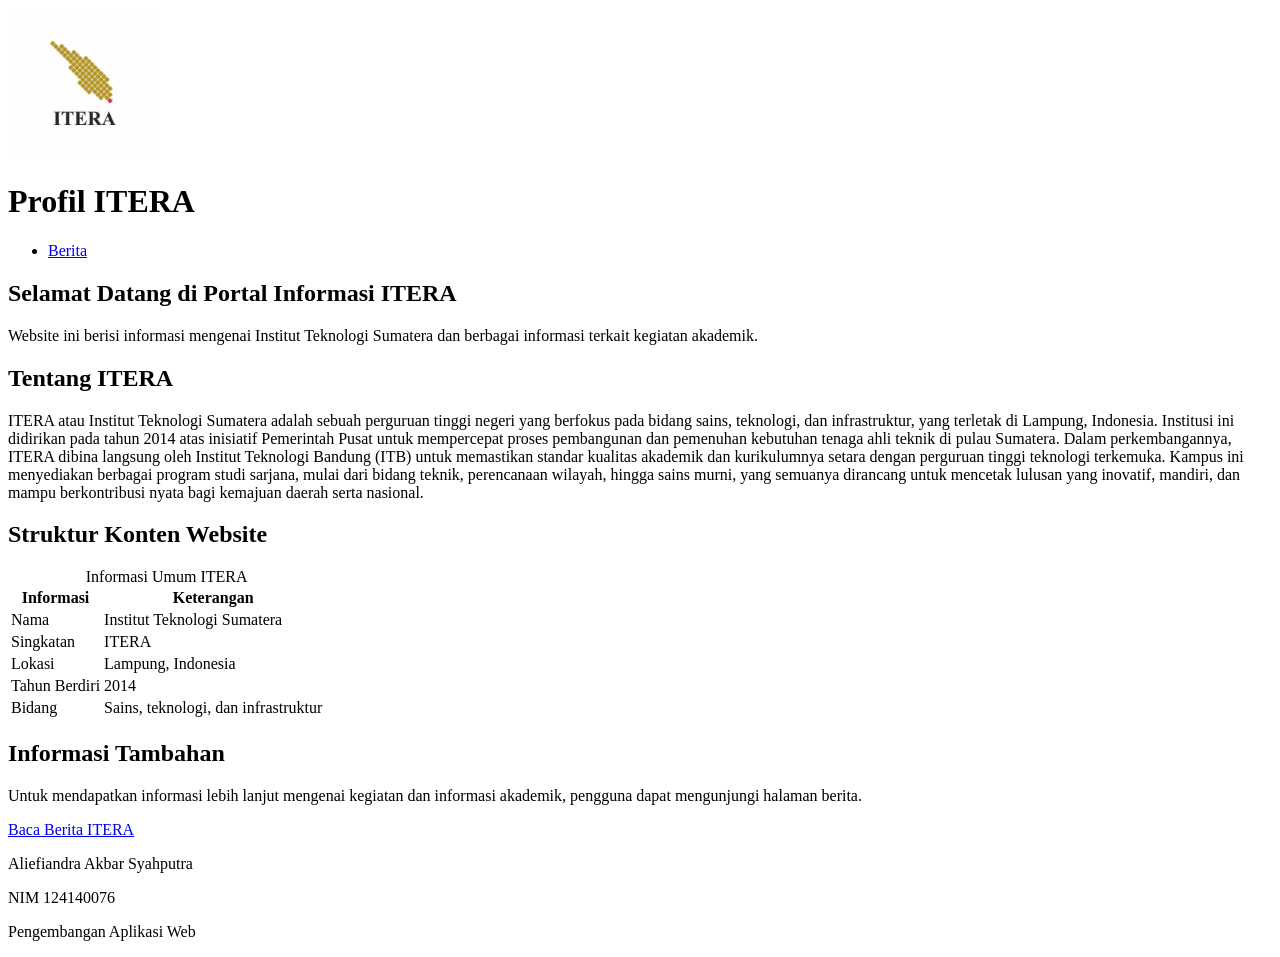
<file: Task_2/index.html>
<!DOCTYPE html>
<html lang="id">

<head>
    <meta charset="UTF-8">
    <title>Halaman Utama ITERA</title>
</head>

<body>

    <header>

        <img src="logo-itera.jpg" alt="Logo Institut Teknologi Sumatera." width="150">

        <h1>Profil ITERA</h1>

        <nav>
            <ul>
                <li><a href="berita.html">Berita</a></li>
            </ul>
        </nav>
    </header>

    <main>

        <section>

            <h2>Selamat Datang di Portal Informasi ITERA</h2>

            <p>
                Website ini berisi informasi mengenai Institut Teknologi Sumatera
                dan berbagai informasi terkait kegiatan akademik.
            </p>

        </section>

        <section>

            <h2>Tentang ITERA</h2>

            <p>
                ITERA atau Institut Teknologi Sumatera adalah sebuah perguruan tinggi negeri yang berfokus pada bidang
                sains,
                teknologi, dan infrastruktur, yang terletak di Lampung, Indonesia. Institusi ini didirikan pada tahun
                2014
                atas inisiatif Pemerintah Pusat untuk mempercepat proses pembangunan dan pemenuhan kebutuhan tenaga ahli
                teknik di pulau Sumatera. Dalam perkembangannya, ITERA dibina langsung oleh Institut Teknologi Bandung
                (ITB)
                untuk memastikan standar kualitas akademik dan kurikulumnya setara dengan perguruan tinggi teknologi
                terkemuka.
                Kampus ini menyediakan berbagai program studi sarjana, mulai dari bidang teknik, perencanaan wilayah,
                hingga sains murni,
                yang semuanya dirancang untuk mencetak lulusan yang inovatif, mandiri, dan mampu berkontribusi nyata
                bagi
                kemajuan daerah serta nasional.
            </p>

        </section>

        <section>

            <h2>Struktur Konten Website</h2>

            <table>

                <caption>Informasi Umum ITERA</caption>

                <tr>
                    <th>Informasi</th>
                    <th>Keterangan</th>
                </tr>

                <tr>
                    <td>Nama</td>
                    <td>Institut Teknologi Sumatera</td>
                </tr>

                <tr>
                    <td>Singkatan</td>
                    <td>ITERA</td>
                </tr>

                <tr>
                    <td>Lokasi</td>
                    <td>Lampung, Indonesia</td>
                </tr>

                <tr>
                    <td>Tahun Berdiri</td>
                    <td>2014</td>
                </tr>

                <tr>
                    <td>Bidang</td>
                    <td>Sains, teknologi, dan infrastruktur</td>
                </tr>

            </table>

        </section>

    </main>

    <aside>

        <h2>Informasi Tambahan</h2>

        <p>
            Untuk mendapatkan informasi lebih lanjut mengenai kegiatan dan
            informasi akademik, pengguna dapat mengunjungi halaman berita.
        </p>

        <p>
            <a href="berita.html">Baca Berita ITERA</a>
        </p>

    </aside>

    <footer>

        <p>Aliefiandra Akbar Syahputra</p>
        <p>NIM 124140076</p>
        <p>Pengembangan Aplikasi Web</p>

    </footer>

</body>

</html>
</file>
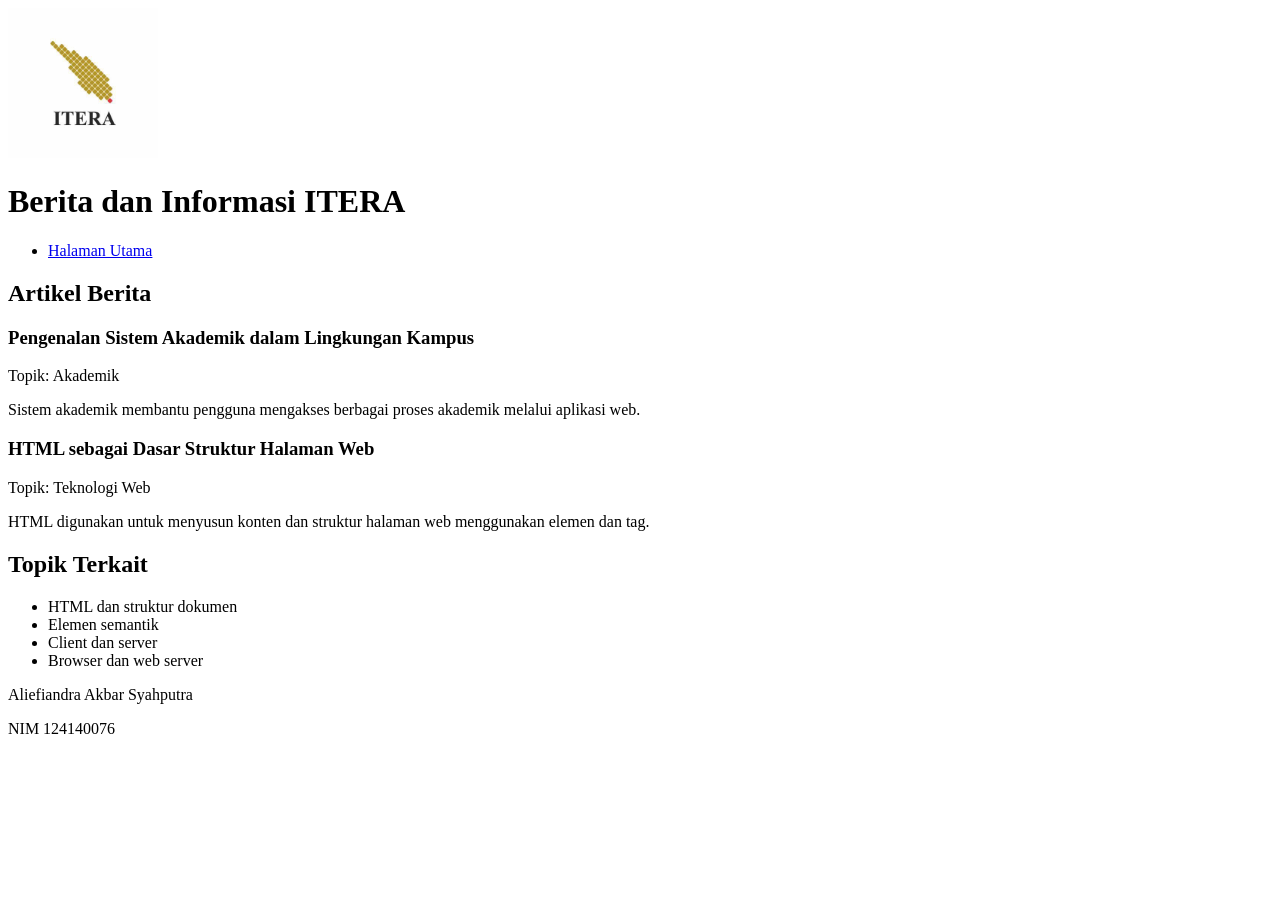
<file: Task_2/berita.html>
<!DOCTYPE html>
<html lang="id">

<head>
    <meta charset="UTF-8">
    <title>Berita ITERA</title>
</head>

<body>

    <header>

        <img src="logo-itera.jpg" alt="Logo ITERA" width="150">

        <h1>Berita dan Informasi ITERA</h1>

        <nav>
            <ul>
                <li><a href="index.html">Halaman Utama</a></li>
            </ul>
        </nav>

    </header>

    <main>

        <section>

            <h2>Artikel Berita</h2>

            <article>

                <header>
                    <h3>Pengenalan Sistem Akademik dalam Lingkungan Kampus</h3>
                    <p>Topik: Akademik</p>
                </header>

                <p>
                    Sistem akademik membantu pengguna mengakses berbagai proses
                    akademik melalui aplikasi web.
                </p>

            </article>

            <article>

                <header>
                    <h3>HTML sebagai Dasar Struktur Halaman Web</h3>
                    <p>Topik: Teknologi Web</p>
                </header>

                <p>
                    HTML digunakan untuk menyusun konten dan struktur halaman web
                    menggunakan elemen dan tag.
                </p>

            </article>

        </section>

        <aside>

            <h2>Topik Terkait</h2>

            <ul>
                <li>HTML dan struktur dokumen</li>
                <li>Elemen semantik</li>
                <li>Client dan server</li>
                <li>Browser dan web server</li>
            </ul>

        </aside>

    </main>

    <footer>

        <p>Aliefiandra Akbar Syahputra</p>
        <p>NIM 124140076</p>
    </footer>

</body>

</html>
</file>
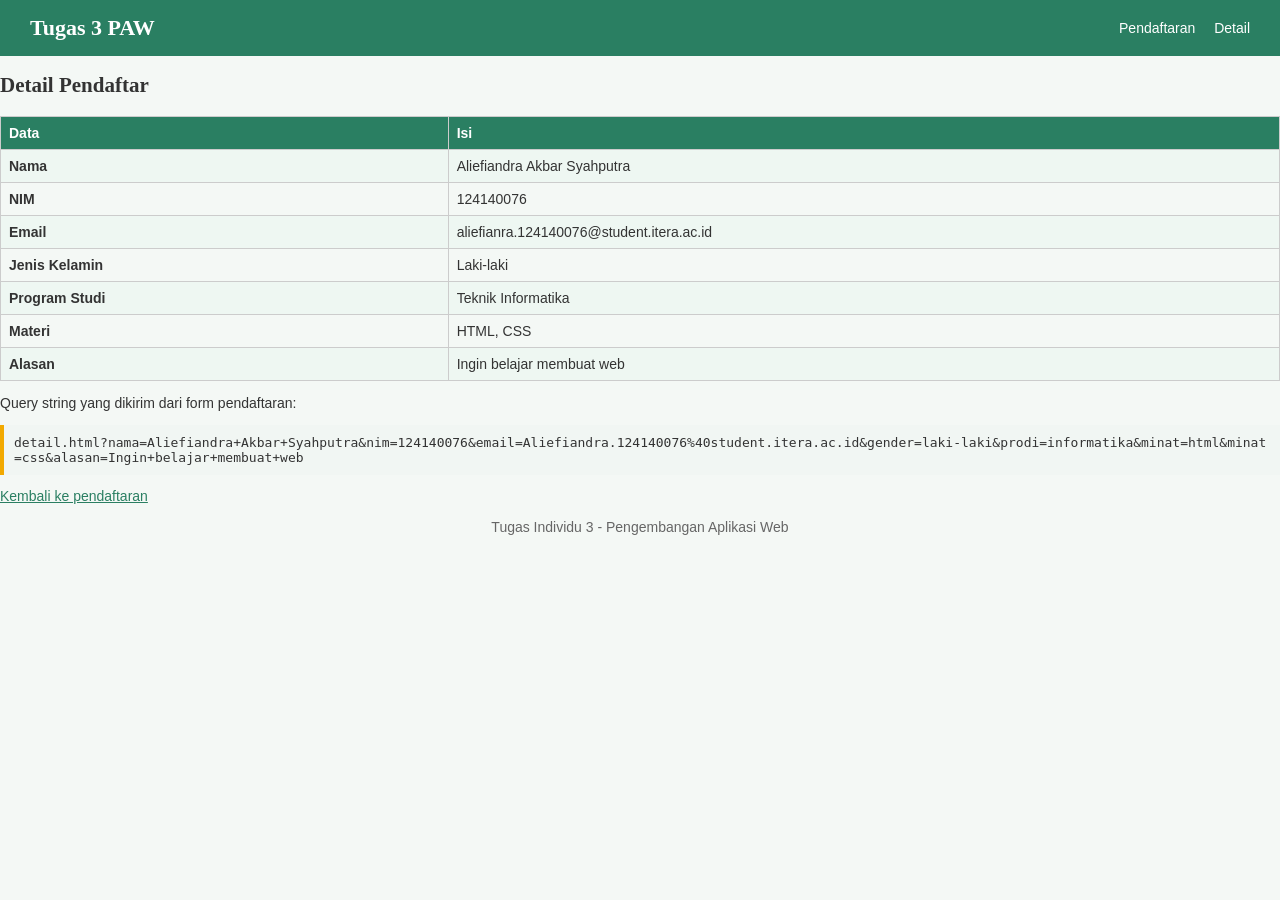
<file: Task_3/detail.html>
<!DOCTYPE html>
<html lang="id">

<head>
  <meta charset="UTF-8">
  <title>Detail Pendaftar</title>
  <link rel="stylesheet" href="style.css">
</head>

<body>

  <header>
    <h1>Tugas 3 PAW</h1>
    <nav>
      <a href="pendaftaran.html">Pendaftaran</a>
      <a href="detail.html">Detail</a>
    </nav>
  </header>

  <div class="wadah">
    <h2>Detail Pendaftar</h2>

    <table>
      <tr>
        <th>Data</th>
        <th>Isi</th>
      </tr>
      <tr>
        <td>Nama</td>
        <td>Aliefiandra Akbar Syahputra</td>
      </tr>
      <tr>
        <td>NIM</td>
        <td>124140076</td>
      </tr>
      <tr>
        <td>Email</td>
        <td>aliefianra.124140076@student.itera.ac.id</td>
      </tr>
      <tr>
        <td>Jenis Kelamin</td>
        <td>Laki-laki</td>
      </tr>
      <tr>
        <td>Program Studi</td>
        <td>Teknik Informatika</td>
      </tr>
      <tr>
        <td>Materi</td>
        <td>HTML, CSS</td>
      </tr>
      <tr>
        <td>Alasan</td>
        <td>Ingin belajar membuat web</td>
      </tr>
    </table>

    <p>Query string yang dikirim dari form pendaftaran:</p>
    <p class="query">
      detail.html?nama=Aliefiandra+Akbar+Syahputra&amp;nim=124140076&amp;email=Aliefiandra.124140076%40student.itera.ac.id&amp;gender=laki-laki&amp;prodi=informatika&amp;minat=html&amp;minat=css&amp;alasan=Ingin+belajar+membuat+web
    </p>

    <a href="pendaftaran.html">Kembali ke pendaftaran</a>
  </div>

  <footer>
    Tugas Individu 3 - Pengembangan Aplikasi Web
  </footer>

</body>

</html>
</file>
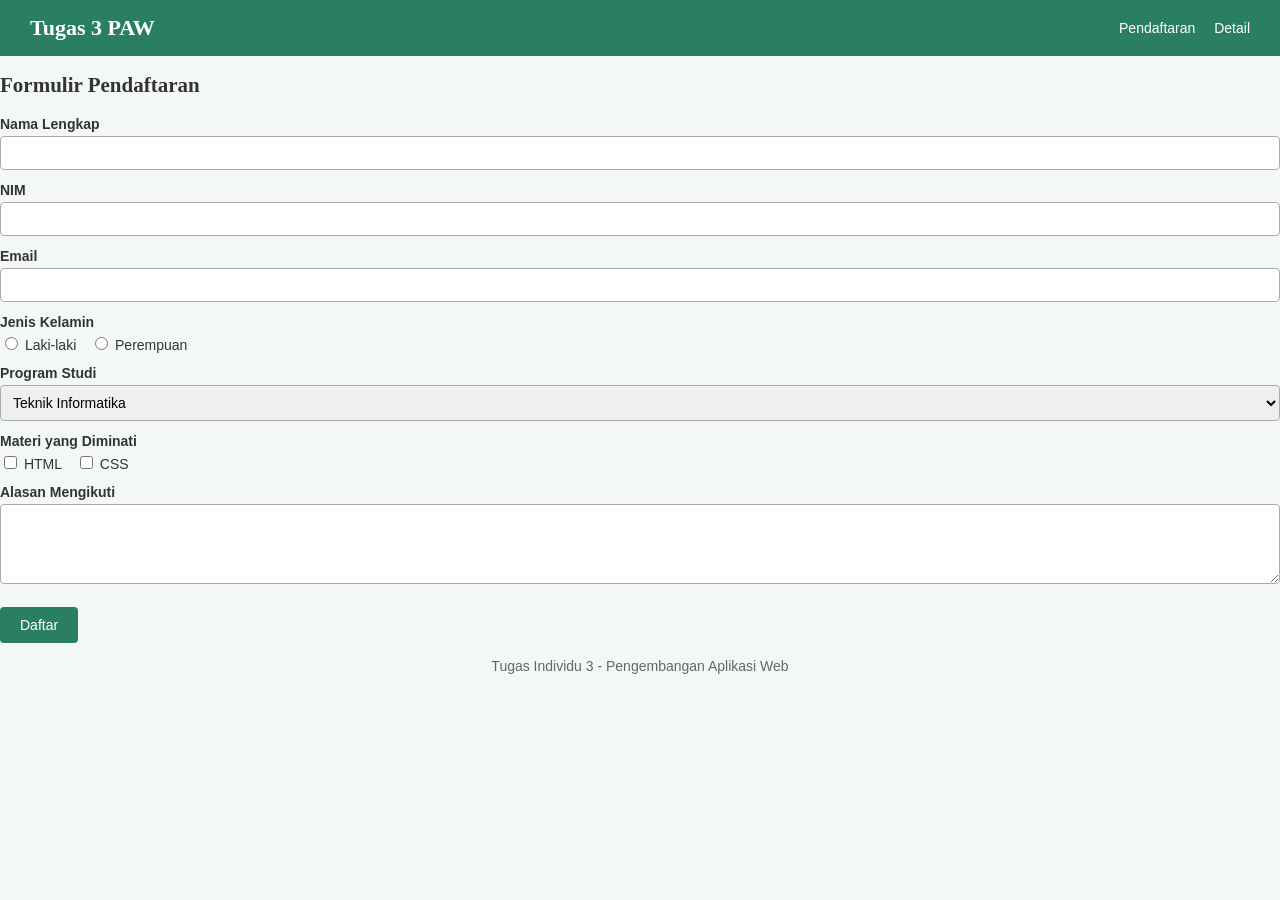
<file: Task_3/pendaftaran.html>
<!DOCTYPE html>
<html lang="id">

<head>
  <meta charset="UTF-8">
  <title>Pendaftaran Workshop Web</title>
  <link rel="stylesheet" href="style.css">
</head>

<body>

  <header>
    <h1>Tugas 3 PAW</h1>
    <nav>
      <a href="pendaftaran.html">Pendaftaran</a>
      <a href="detail.html">Detail</a>
    </nav>
  </header>

  <div class="wadah">
    <h2>Formulir Pendaftaran</h2>

    <form method="get" action="detail.html">
      <label for="nama">Nama Lengkap</label>
      <input type="text" id="nama" name="nama" required>

      <label for="nim">NIM</label>
      <input type="text" id="nim" name="nim" required>

      <label for="email">Email</label>
      <input type="email" id="email" name="email" required>

      <label>Jenis Kelamin</label>
      <div class="pilihan">
        <input type="radio" id="laki" name="gender" value="laki-laki" required>
        <label for="laki">Laki-laki</label>
        <input type="radio" id="perempuan" name="gender" value="perempuan">
        <label for="perempuan">Perempuan</label>
      </div>

      <label for="prodi">Program Studi</label>
      <select id="prodi" name="prodi">
        <option value="informatika">Teknik Informatika</option>
        <option value="sistem-informasi">Sistem Informasi</option>
        <option value="elektro">Teknik Elektro</option>
      </select>

      <label>Materi yang Diminati</label>
      <div class="pilihan">
        <input type="checkbox" id="html" name="minat" value="html">
        <label for="html">HTML</label>
        <input type="checkbox" id="css" name="minat" value="css">
        <label for="css">CSS</label>
      </div>

      <label for="alasan">Alasan Mengikuti</label>
      <textarea id="alasan" name="alasan"></textarea>

      <button type="submit">Daftar</button>
    </form>
  </div>

  <footer>
    Tugas Individu 3 - Pengembangan Aplikasi Web
  </footer>

</body>

</html>
</file>
<file: Task_3/style.css>
/* Tugas Individu 3 - Pengembangan Aplikasi Web */

body {
  font-family: Verdana, Geneva, sans-serif;
  font-size: 14px;
  margin: 0;
  background-color: #f4f8f5;
  color: #333;
}

h1,
h2 {
  font-family: Georgia, "Times New Roman", serif;
}

a {
  color: #2a7f62;
}

/* Header */
header {
  display: flex;
  justify-content: space-between;
  align-items: center;
  flex-wrap: wrap;
  gap: 10px;
  padding: 15px 30px;
  background-color: #2a7f62;
  color: white;
}

header h1 {
  margin: 0;
  font-size: 22px;
}

nav a {
  margin-left: 15px;
  color: white;
  text-decoration: none;
}

nav a:hover {
  text-decoration: underline;
}

/* Box utama */
.container {
  width: 90%;
  max-width: 500px;
  box-sizing: border-box;
  margin: 30px auto;
  padding: 20px;
  background-color: white;
  border: 1px solid #ccc;
  border-radius: 8px;
  box-shadow: 0 2px 5px rgba(0, 0, 0, 0.1);
}

/* Form */
input,
select,
textarea,
button {
  font-family: inherit;
  font-size: inherit;
}

label {
  display: block;
  margin-top: 12px;
  margin-bottom: 4px;
  font-weight: bold;
}

input[type="text"],
input[type="email"],
select,
textarea {
  width: 100%;
  padding: 8px;
  border: 1px solid #aaa;
  border-radius: 4px;
  box-sizing: border-box;
}

textarea {
  height: 80px;
}

input:focus,
select:focus,
textarea:focus {
  border-color: #2a7f62;
  outline: none;
}

.pilihan label {
  display: inline;
  margin-right: 10px;
  font-weight: normal;
}

button {
  margin-top: 20px;
  padding: 10px 20px;
  background-color: #2a7f62;
  color: white;
  border: none;
  border-radius: 4px;
  cursor: pointer;
}

button:hover {
  background-color: #1f6049;
}

/* Tabel */
table {
  width: 100%;
  border-collapse: collapse;
}

th,
td {
  padding: 8px;
  text-align: left;
  border: 1px solid #ccc;
}

th {
  background-color: #2a7f62;
  color: white;
}

td:first-child {
  width: 35%;
  font-weight: bold;
}

tr:nth-child(even) {
  background-color: #eef7f2;
}

tr:hover {
  background-color: #d8ede2;
}

/* Query string */
.query {
  padding: 10px;
  background-color: #f1f6f3;
  border-left: 4px solid #f2a900;
  font-family: monospace;
  font-size: 13px;
  word-break: break-all;
}

/* Footer */
footer {
  padding: 15px;
  text-align: center;
  font-size: 14px;
  color: #666;
}
</file>
